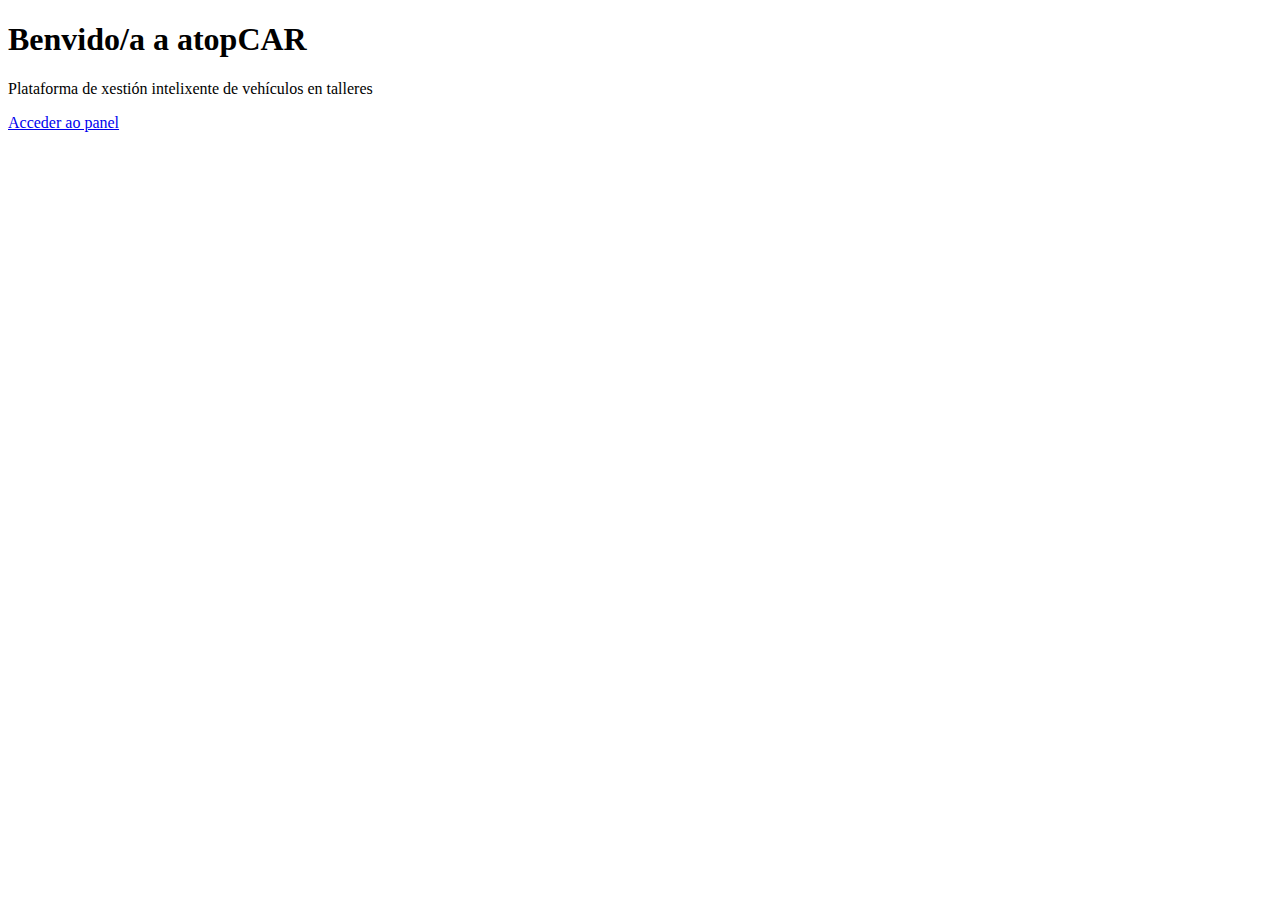
<file: Front_End_AtopCar/index.html>
<!DOCTYPE html>
<html lang="gl">
<head>
  <meta charset="UTF-8">
  <title>atopCAR</title>
</head>
<body>
  <h1>Benvido/a a atopCAR</h1>
  <p>Plataforma de xestión intelixente de vehículos en talleres</p>
  <a href="login.html">Acceder ao panel</a>
</body>
</html>
</file>
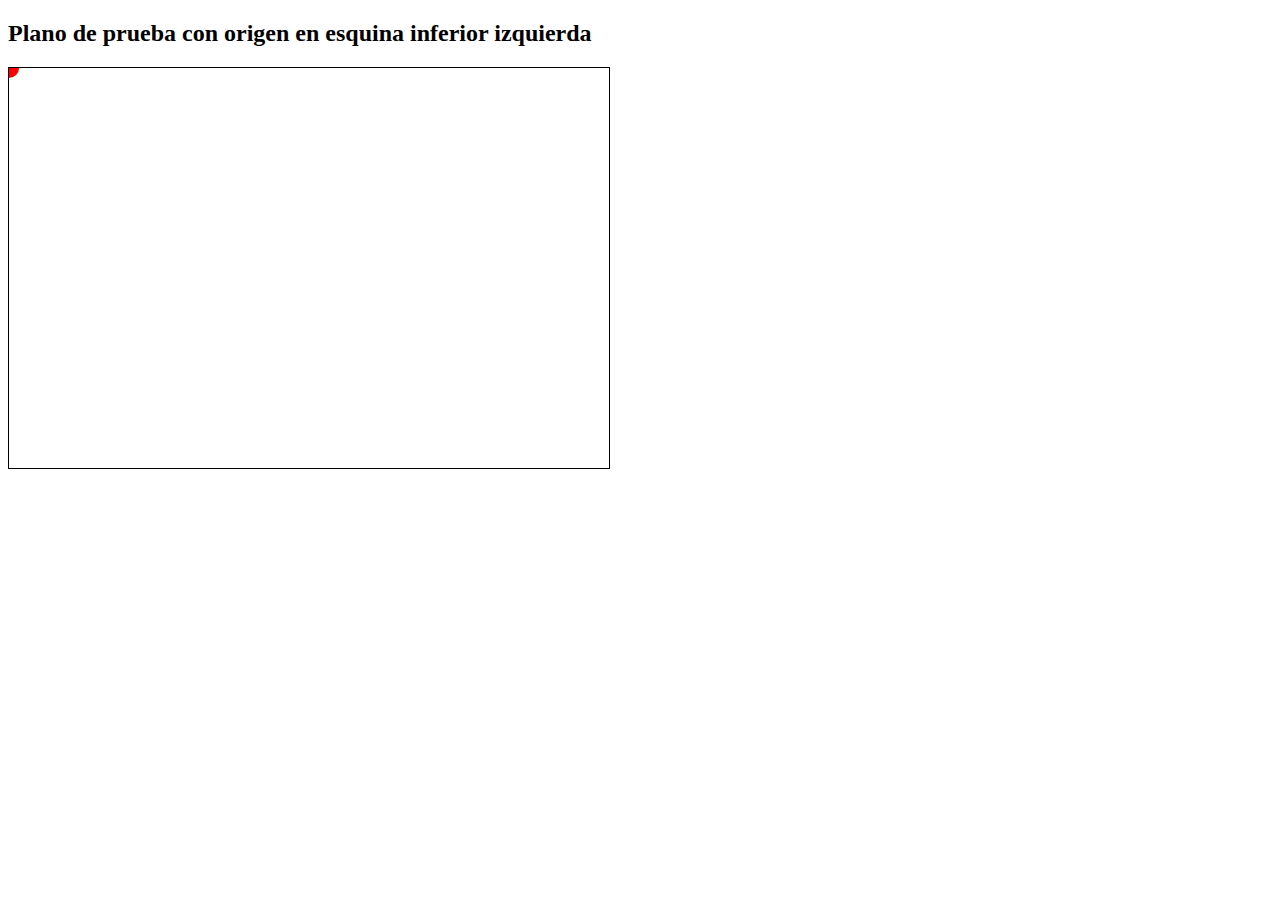
<file: Visualizador.html>
<!DOCTYPE html>
<html lang="es">
<head>
  <meta charset="UTF-8">
  <title>Visualización de Tag (origen abajo)</title>
</head>
<body>
  <h2>Plano de prueba con origen en esquina inferior izquierda</h2>
  <svg id="plano" width="600" height="400" style="background:white; border:1px solid black;">
    <circle id="tag" r="10" fill="red" />
  </svg>

  <script>
    async function actualizarPosicion() {
      const res = await fetch("http://localhost:5000/api/posiciones/tag/1/ultima"); // cambia el ID si es necesario
      const data = await res.json();

      const escalaX = 6; // por ejemplo: si el eje x va de 0 a 10 → 600 / 10
      const escalaY = 4; // por ejemplo: si el eje y va de 0 a 10 → 400 / 10
      const altoSVG = 400;

      const x = data.x * escalaX;
      const y = altoSVG - (data.y * escalaY); // invertir eje Y

      const tag = document.getElementById("tag");
      tag.setAttribute("cx", x);
      tag.setAttribute("cy", y);
    }

    setInterval(actualizarPosicion, 1000);
    actualizarPosicion();
  </script>
</body>
</html>
</file>
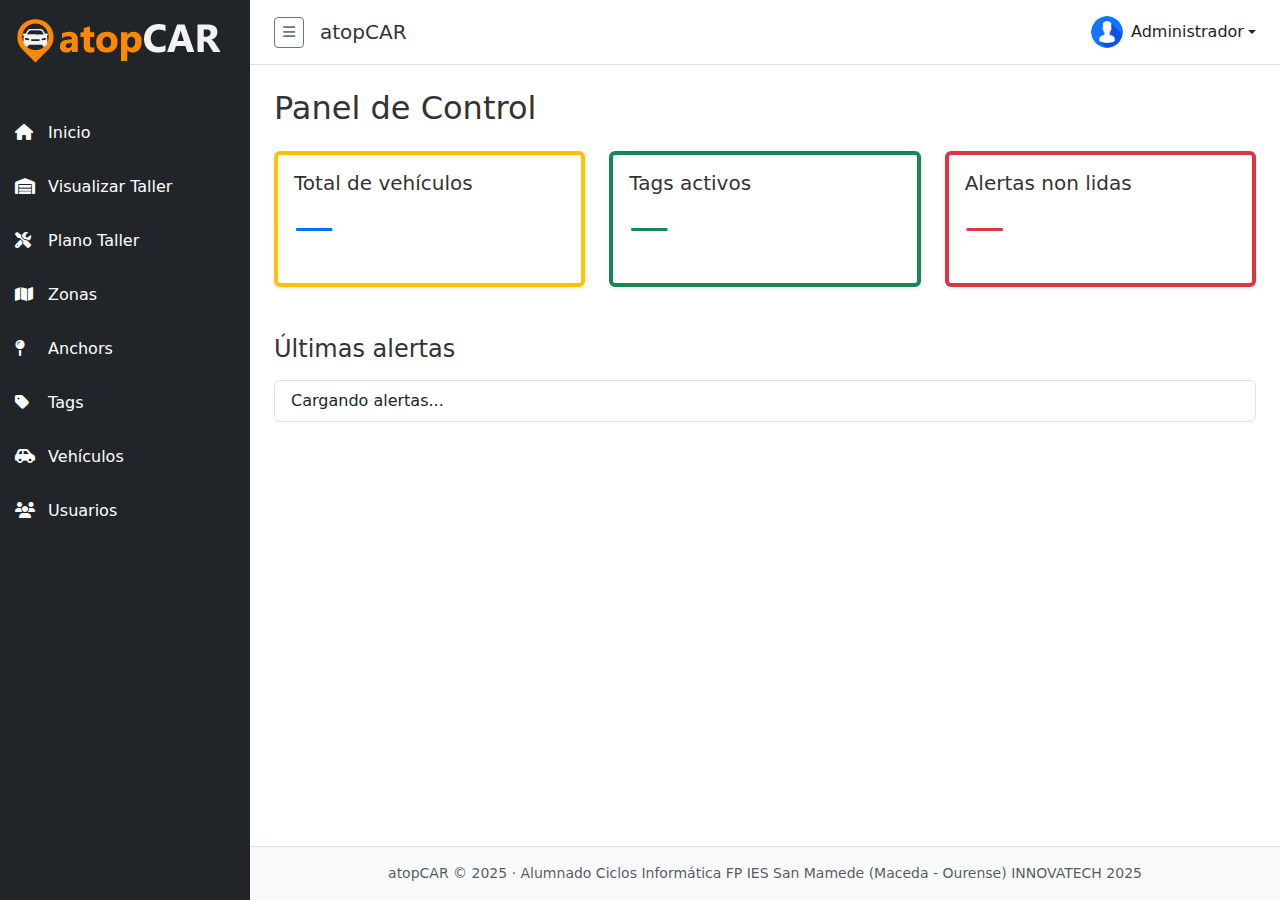
<file: Front_End_AtopCar/dashboard.html>
<!DOCTYPE html>
<html lang="gl">

<head>
    <meta charset="UTF-8" />
    <meta name="viewport" content="width=device-width, initial-scale=1.0" />
    <title>atopCAR - Panel</title>
    <link href="https://cdn.jsdelivr.net/npm/bootstrap@5.3.3/dist/css/bootstrap.min.css" rel="stylesheet" />
    <link href="https://cdnjs.cloudflare.com/ajax/libs/font-awesome/6.5.0/css/all.min.css" rel="stylesheet" />
    <link rel="stylesheet" href="https://cdn.datatables.net/1.13.6/css/dataTables.bootstrap5.min.css">

    <link href="assets/css/styles.css" rel="stylesheet" />
</head>

<body>

    <div class="d-flex" id="app-wrapper">
        <div id="sidebar-container"></div>

        <div class="flex-grow-1 d-flex flex-column">
            <div id="header-container"></div>

            <main id="main-content" class="p-4">
                <!-- Vistas cargadas dinámicamente -->
            </main>

            <div id="footer-container"></div>
        </div>
    </div>

    <script src="https://cdn.jsdelivr.net/npm/bootstrap@5.3.3/dist/js/bootstrap.bundle.min.js"></script>
    <!-- DataTables JS -->
    <script src="https://cdn.datatables.net/1.13.6/js/jquery.dataTables.min.js"></script>
    <script src="https://cdn.datatables.net/1.13.6/js/dataTables.bootstrap5.min.js"></script>
    <script src="https://code.jquery.com/jquery-3.6.0.min.js"></script>


    <script src="assets/js/app.js"></script>
</body>

</html>
</file>
<file: Front_End_AtopCar/assets/css/styles.css>
body {
    background-color: #ffffff;
  }
  
/* === General === */
* {
    margin: 0;
    padding: 0;
    box-sizing: border-box;
  }
  
  a {
    text-decoration: none;
  }
  
  h1, h2, h3, h4, h5, h6 {
    color: #333;
  }
  
  p {
    color: #666;
  }
  
  /* === Navbar === */
  .navbar {
    background-color: #ffffff;
    box-shadow: 0px 2px 4px rgba(0, 0, 0, 0.1);
  }
  
/* === Sidebar === */
#sidebar {
    width: 250px;
    min-height: 100vh;
    transition: width 0.3s;
  }
  
  #sidebar.collapsed {
    width: 80px;
  }
  
  #sidebar .nav-link {
    padding: 15px;
    color: #ffffff;
  }
  
  #sidebar .nav-link i {
    width: 20px;
  }
  
  #sidebar .nav-link:hover {
    background-color: #ff8500;
  }
  
  #sidebar .nav-link.active {
    background-color: #ff8500;
    font-weight: bold;
  }
  
  .sidebar-text {
    display: inline;
  }
  
  #sidebar.collapsed .sidebar-text {
    display: none;
  }
  
  #sidebar.collapsed .nav-link {
    text-align: center;
  }
  
  #sidebar.collapsed .nav-link i {
    margin-right: 0;
  }
  
  /* Logos */
  .logo-expand {
    transition: opacity 0.3s;
  }
  
  .logo-collapse {
    transition: opacity 0.3s;
  }
  /* === Header === */
  header {
    background-color: #ffffff;
    z-index: 1000;
  }
  
  /* === Footer === */
  footer {
    background-color: #f8f9fa;
    color: #666;
  }
  
  /* === Botón login (reutilizable) === */
  .btn-login {
    background-color: #ff8500;
    color: white;
    font-weight: bold;
    border: none;
  }
  
  .btn-login:hover {
    background-color: #e67300;
  }
  
  /* === Layout === */
  #app-wrapper {
    min-height: 100vh;
  }
  
  main {
    flex-grow: 1;
  }
  
  /* === Responsive (sidebar) === */
  @media (max-width: 768px) {
    #sidebar {
      position: absolute;
      z-index: 999;
      height: 100vh;
      left: -250px;
    }
  
    #sidebar.show {
      left: 0;
    }
  
    #toggleSidebar {
      display: inline-block;
    }
  }
</file>
